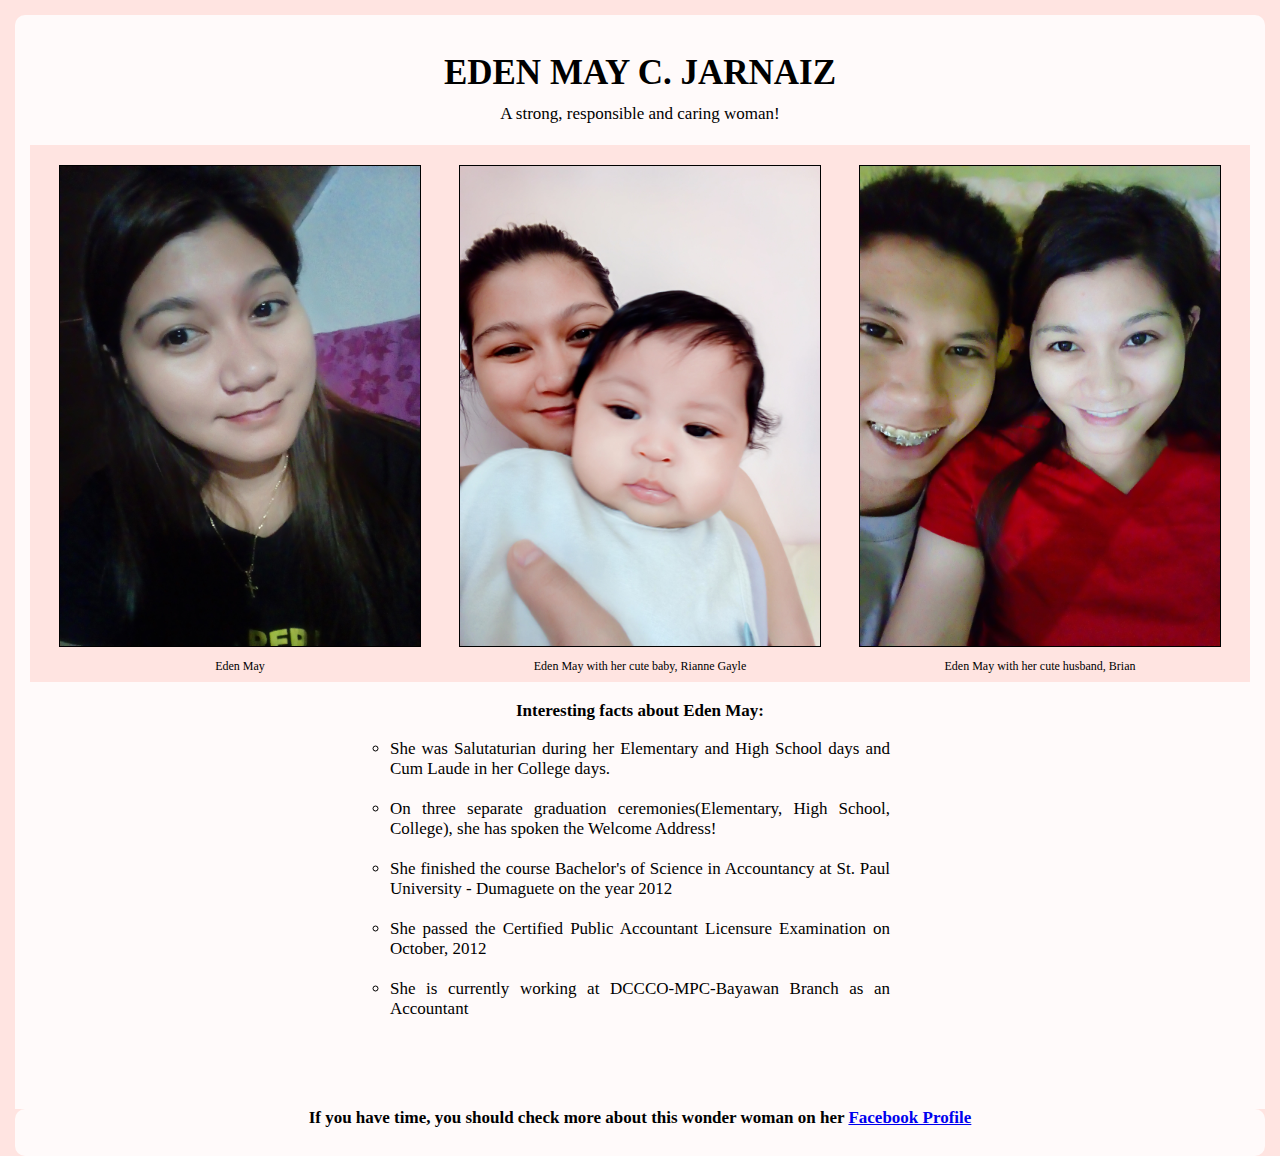
<file: index.html>
<!DOCTYPE html>

<html>
	<meta name="viewport" content="width=device-width, initial-scale=1.0">
    <meta charset="utf-8">
    
	<head>
    	<title>FCA Tribute</title>
    	<link rel="stylesheet" type="text/css" href="MY 2ND TRIBUTE PAGE.css">
    	<meta = charset="utf-8">
    	
	
	</head>

	<body id="body">
	<div id="main">
		<center>
			<header id="header">
				<h1 id="title">EDEN MAY C. JARNAIZ</h1>
				<div id="title-description">A strong, responsible and caring woman!</div>
			</header>
		
			 <main>
			<div>
				<figure id="figure">
					<div>
						<img class="image" src="P_20170701_184613_BF.jpg" alt="Eden May">
						<figcaption class="figcaption">Eden May</figcaption>
					</div>	
					<div>
						<img class="image" src="P_20180812_090310_BF.jpg" alt="Eden May with her Baby Rianne">
						<figcaption class="figcaption">Eden May with her cute baby, Rianne Gayle</figcaption>
					</div>
					<div>
						<img class="image" src="P_20171101_192249_BF.jpg" alt="Eden May with her cute husband, Brian">
						<figcaption class="figcaption">Eden May with her cute husband, Brian</figcaption>
					</div>
				
				</figure>
				
			</div>
			<div style="margin-top:20px;"><span style="font-weight:bold;">Interesting facts about Eden May:</span></div>
			
			<div style="background-color: #FFFAFA;">
			<ul id="list">
    			<li>She was Salutaturian during her Elementary and High School days and Cum Laude in her College days.</li>
    			<br>
    			<li>On three separate graduation ceremonies(Elementary, High School, College), she has spoken the Welcome Address!</li>
    			<br>
    			<li>She finished the course <strong>Bachelor's of Science in Accountancy</strong> at St. Paul University - Dumaguete on the year 2012 </li>
    			<br>
    			<li>She passed the <strong>Certified Public Accountant Licensure Examination</strong> on October, 2012</li>
    			<br>
    			<li>She is currently working at DCCCO-MPC-Bayawan Branch as an Accountant</li>
    		</ul>
    		</div>

    		
			</main>
		</center>
		<center id="footer">
			<footer>
				<h4><span style="font-weight: bold;">If you have time, you should check more about this wonder woman on her
      			<a
        		id="tribute-link"
       			href="https://m.facebook.com/den.may.566"
        		target="_blank"
        		>Facebook Profile</a></span>
    			</h4>
    		</footer>
    	</center>	
    	</div>
	</body>

</html>
</file>
<file: MY 2ND TRIBUTE PAGE.css>
/* http://meyerweb.com/eric/tools/css/reset/ 2. v2.0 | 20110126
  License: none (public domain)
*/

html, body, div, span, applet, object, iframe,
h1, h2, h3, h4, h5, h6, p, blockquote, pre,
a, abbr, acronym, address, big, cite, code,
del, dfn, em, img, ins, kbd, q, s, samp,
small, strike, strong, sub, sup, tt, var,
b, u, i, center,
dl, dt, dd, ol, ul, li,
fieldset, form, label, legend,
table, caption, tbody, tfoot, thead, tr, th, td,
article, aside, canvas, details, embed,
figure, figcaption, footer, header, hgroup,
menu, nav, output, ruby, section, summary,
time, mark, audio, video {
  margin: 0;
  padding: 0;
  border: 0;
  font-size: 100%;
  font: inherit;
  vertical-align: baseline;
}
/* HTML5 display-role reset for older browsers */
article, aside, details, figcaption, figure,
footer, header, hgroup, menu, nav, section {
  display: block;
}
body {
  line-height: 1;
}
ol, ul {
  list-style: none;
}
blockquote, q {
  quotes: none;
}
blockquote:before, blockquote:after,
q:before, q:after {
  content: '';
  content: none;
}
table {
  border-collapse: collapse;
  border-spacing: 0;
}
#body{
	font-family: Verdana;
	background-color: #FFE4E1;
	font-size: 17px;
	margin:15px;
	
		}
#main{
	background-color: #FFFAFA;
	height:1000px;
	border-radius: 10px;

		}
#header{
	height:130px;
	

		}
#title{
	font-size:35px;
	margin-bottom: 5px;
	font-weight: bold;
	padding-top:40px;
	padding-bottom: 10px; 
		}
#title-description{
	margin-bottom: 0px;
		}
#figure{
	margin: 0px 15px;
	background-color: #FFE4E1;
	display:flex;
	padding: 10px 10px 10px 10px;
	align-items: center;
	justify-content: center;
	
		}
.image{
	max-width: 90%;
	max-height:100%;
	border: 1px solid;
	margin: 10px;
			}
.figcaption{
	font-size: 12px;
		}
#list{
	padding: 20px;
	height:350px;
	width:500px;
	list-style-type: circle;
	list-style-position: outside;
	text-align: justify;
	line-height: 20px;
	margin:0px;
	background-color: #FFFAFA;
		}
#footer{
	background-color: #FFFAFA;
	padding-bottom: 30px;
	border-radius: 10px;

		}
</file>
